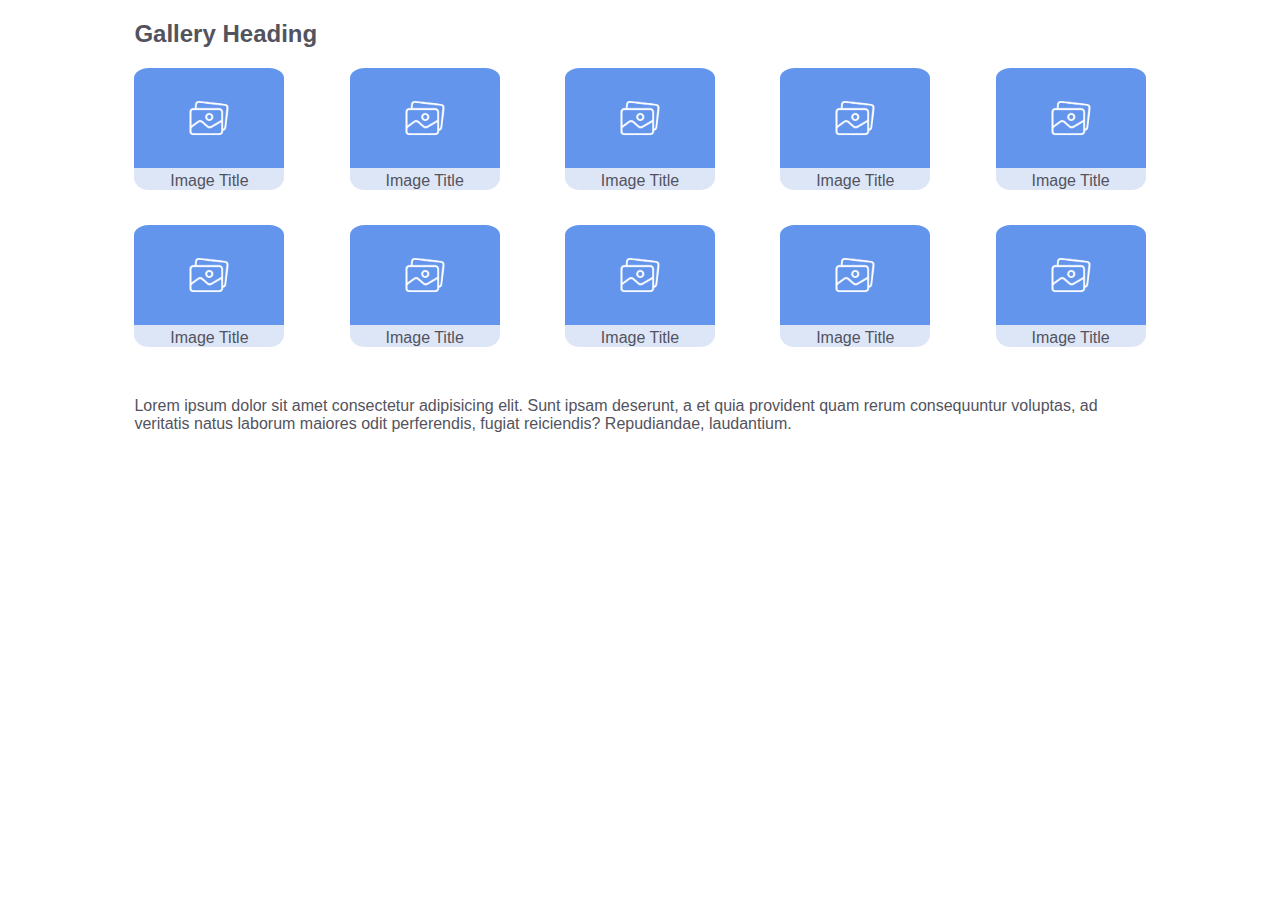
<file: index.html>
<!DOCTYPE html>
<html lang="en">
<head>
    <meta charset="UTF-8">
    <meta name="viewport" content="width=device-width, initial-scale=1.0">
    <title>Document</title>
    <link rel="stylesheet" href="style.css">
</head>
<body>
    <div id="main">
    <div id="heading">
        <h2>
            Gallery Heading
        </h2>
    </div>
    
    <div id="gridImages">
        <figure>
            <img src="placeholder-image.png" alt="Image" style="width:100%">
            <figcaption>Image Title</figcaption>
          </figure>
          <figure>
            <img src="placeholder-image.png" alt="Image" style="width:100%">
            <figcaption>Image Title</figcaption>
          </figure>
          <figure>
            <img src="placeholder-image.png" alt="Image" style="width:100%">
            <figcaption>Image Title</figcaption>
          </figure>
          <figure>
            <img src="placeholder-image.png" alt="Image" style="width:100%">
            <figcaption>Image Title</figcaption>
          </figure>
          <figure>
            <img src="placeholder-image.png" alt="Image" style="width:100%">
            <figcaption>Image Title</figcaption>
          </figure>
          <figure>
            <img src="placeholder-image.png" alt="Image" style="width:100%">
            <figcaption>Image Title</figcaption>
          </figure>
          <figure>
            <img src="placeholder-image.png" alt="Image" style="width:100%">
            <figcaption>Image Title</figcaption>
          </figure>
          <figure>
            <img src="placeholder-image.png" alt="Image" style="width:100%">
            <figcaption>Image Title</figcaption>
          </figure>
          <figure>
            <img src="placeholder-image.png" alt="Image" style="width:100%">
            <figcaption>Image Title</figcaption>
          </figure>
          <figure>
            <img src="placeholder-image.png" alt="Image" style="width:100%">
            <figcaption>Image Title</figcaption>
          </figure>


    </div>
    <div id="paragraph">
        <p>Lorem ipsum dolor sit amet consectetur adipisicing elit. Sunt ipsam deserunt, a et quia provident quam rerum consequuntur voluptas, ad veritatis natus laborum maiores odit perferendis, fugiat reiciendis? Repudiandae, laudantium.</p>
    </div>
</div>
</body>
</html>
</file>
<file: style.css>
#main{
    margin: 0 auto;
    width: 80%;
    font-family: 'Segoe UI', Tahoma, Geneva, Verdana, sans-serif;
    color: rgb(83, 83, 94);
}

#gridImages{
    margin-bottom: 50px;
    display: grid;
    grid-template-columns: repeat(5, 150px);
    gap: 35px;
    justify-content: space-between;
}

figure{
    width: 150px;
    background-color: rgba(184, 203, 238, 0.479);
    border-radius: 10%;
    margin: 0;
}

figure img{
    background-color: cornflowerblue;
    border-radius: 10% 10% 0 0;
}

figure figcaption{
    text-align: center;
}

@media (max-width:460px){
    #gridImages{
        grid-template-columns: repeat(1,150px);
        justify-content: center;
    }
    #heading{
        text-align: center;
    }
    #paragraph{
        text-align: justify;
    }
}

@media (min-width:460px) and (max-width:950px){
    #gridImages{
        grid-template-columns: repeat(3,150px);
    }}
</file>
